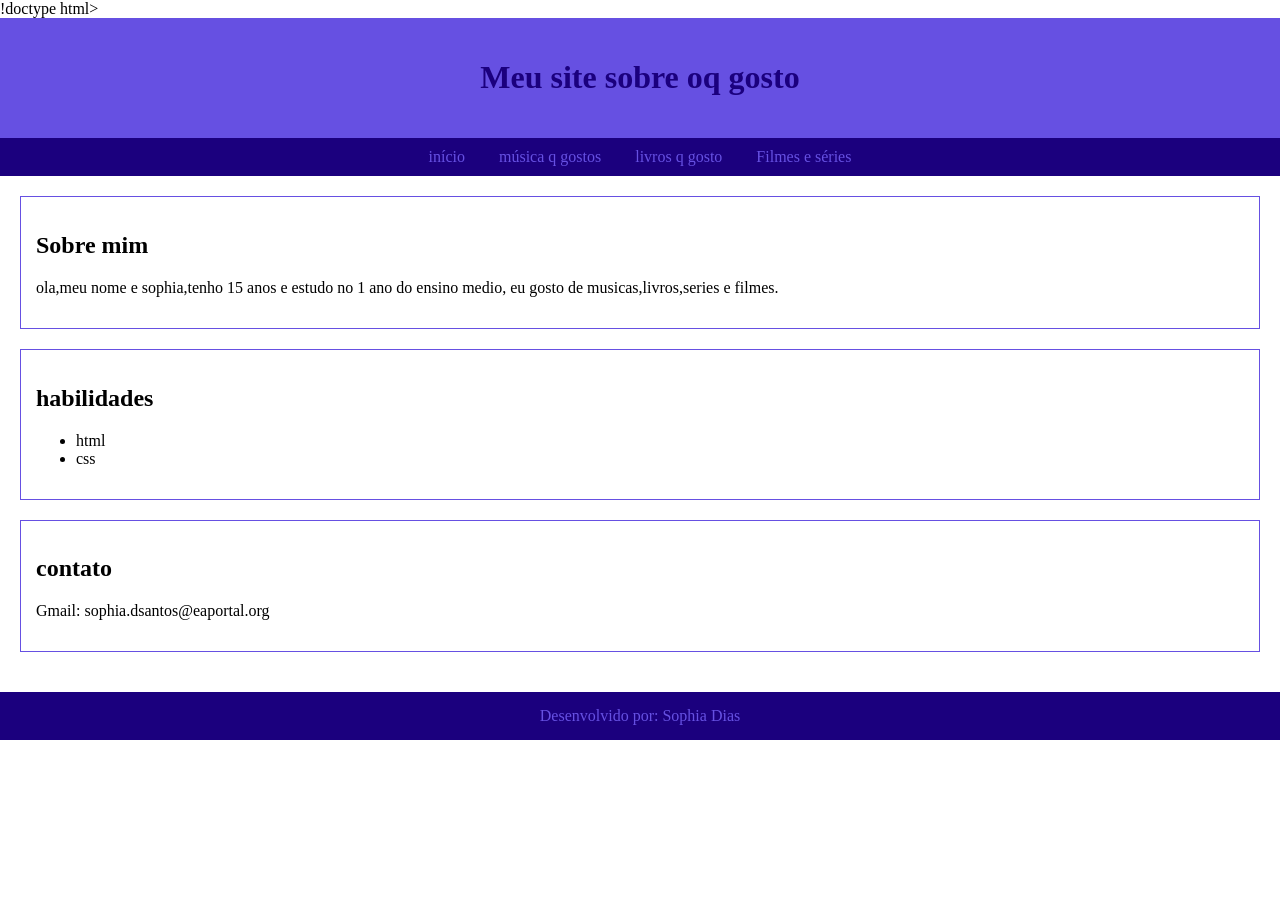
<file: index.html>
!doctype html>
<html lang="pt-br">
  <head>
    <meta charset="UTF-8" />
    <meta name="viewport" content="width=device-width, initial-scale=1.0" />
    <title>Meu SITE</title>
    <link rel="stylesheet" href="css/style.css" />
  </head>
  <body>
    <header>
      <h1>Meu site sobre oq gosto</h1>
    </header>
    <nav>
      <a href="index.html">início</a>
      <a href="musica.html">música q gostos</a>
      <a href="livro.html">livros q gosto</a>
      <a href="filme.html">Filmes e séries</a>
    </nav>
    <main>
      <section id="sobre">
        <h2>Sobre mim</h2>
        <p>
          ola,meu nome e sophia,tenho 15 anos e estudo no 1 ano do ensino medio,
          eu gosto de musicas,livros,series e filmes.
        </p>
      </section>

      <section id="habilidades">
        <h2>habilidades</h2>
        <ul>
          <li>html</li>
          <li>css</li>
        </ul>
      </section>
      <section id="contato">
        <h2>contato</h2>
        <p>Gmail: sophia.dsantos@eaportal.org</p>
      </section>
    </main>

    <footer>Desenvolvido por: Sophia Dias</footer>
  </body>
</html>
</file>
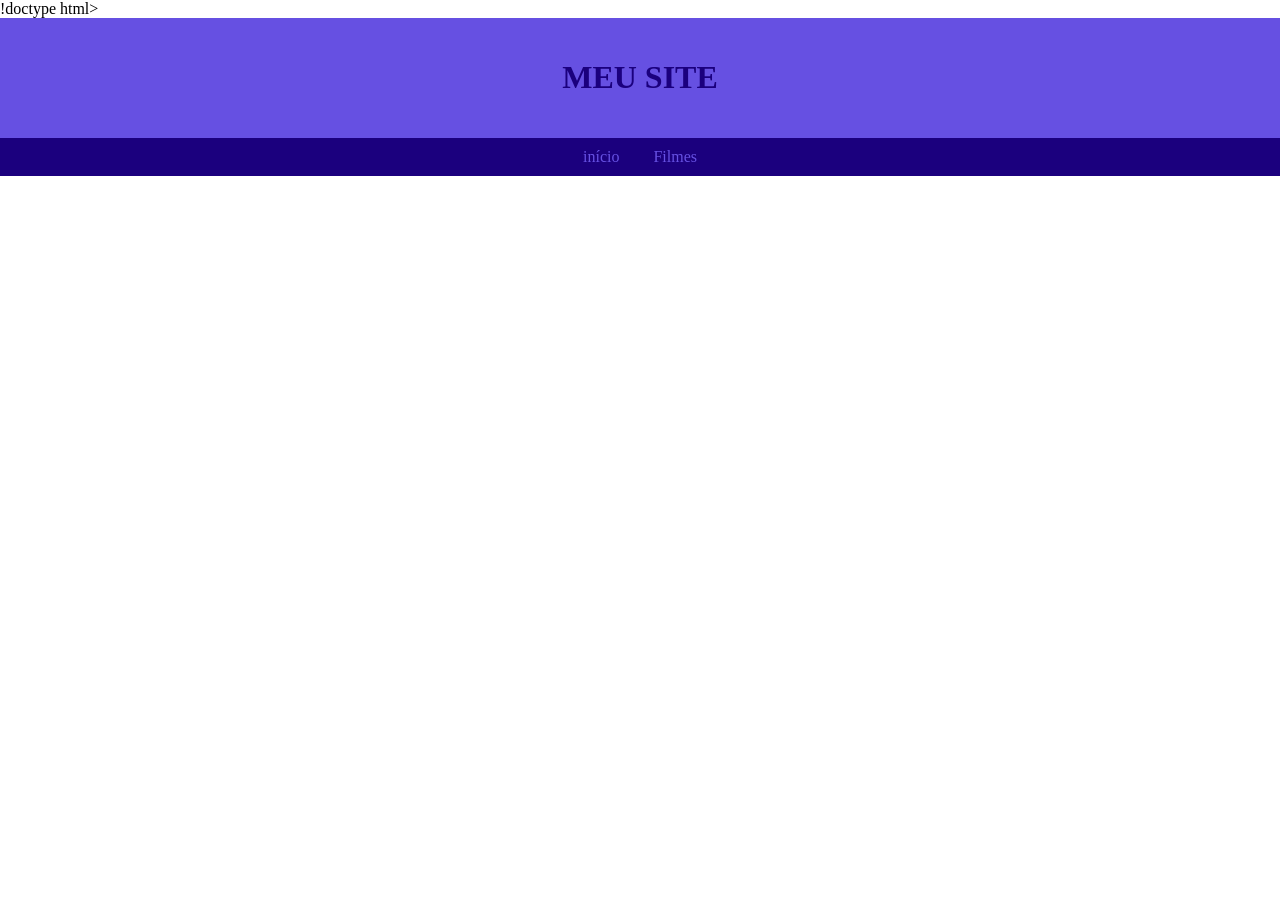
<file: filme.html>
!doctype html>
<html lang="pt-br">
  <head>
    <meta charset="UTF-8" />
    <meta name="viewport" content="width=device-width, initial-scale=1.0" />
    <title>Meu SITE</title>
    <link rel="stylesheet" href="css/style.css" />
  </head>
  <body>
    <header>
      <h1>MEU SITE</h1>
    </header>
    <nav>
      <a href="index.html">início</a>

      <a href="filme.html">Filmes</a>
    </nav>
    <main></main>
  </body>
</html>
</file>
<file: css/style.css>
body {
  font-family: cursive;
  margin: 0;
  padding: 0;
}

header {
  background-color: rgb(102, 80, 226);
  color: rgb(27, 0, 126);
  padding: 20px;
  text-align: center;
}
nav {
  background-color: rgb(27, 0, 126);
  padding: 10px;
  text-align: center;
}

nav a {
  color: rgb(102, 80, 226);
  text-decoration: none;
  margin: 0 15px;
}

main {
  padding: 20px;
}

section {
  margin-bottom: 20px;
  padding: 15px;
  border: 1px solid rgb(102, 80, 226);
}

footer {
  background-color: rgb(27, 0, 126);
  color: rgb(102, 80, 226);
  text-align: center;
  padding: 15px;
}
</file>
